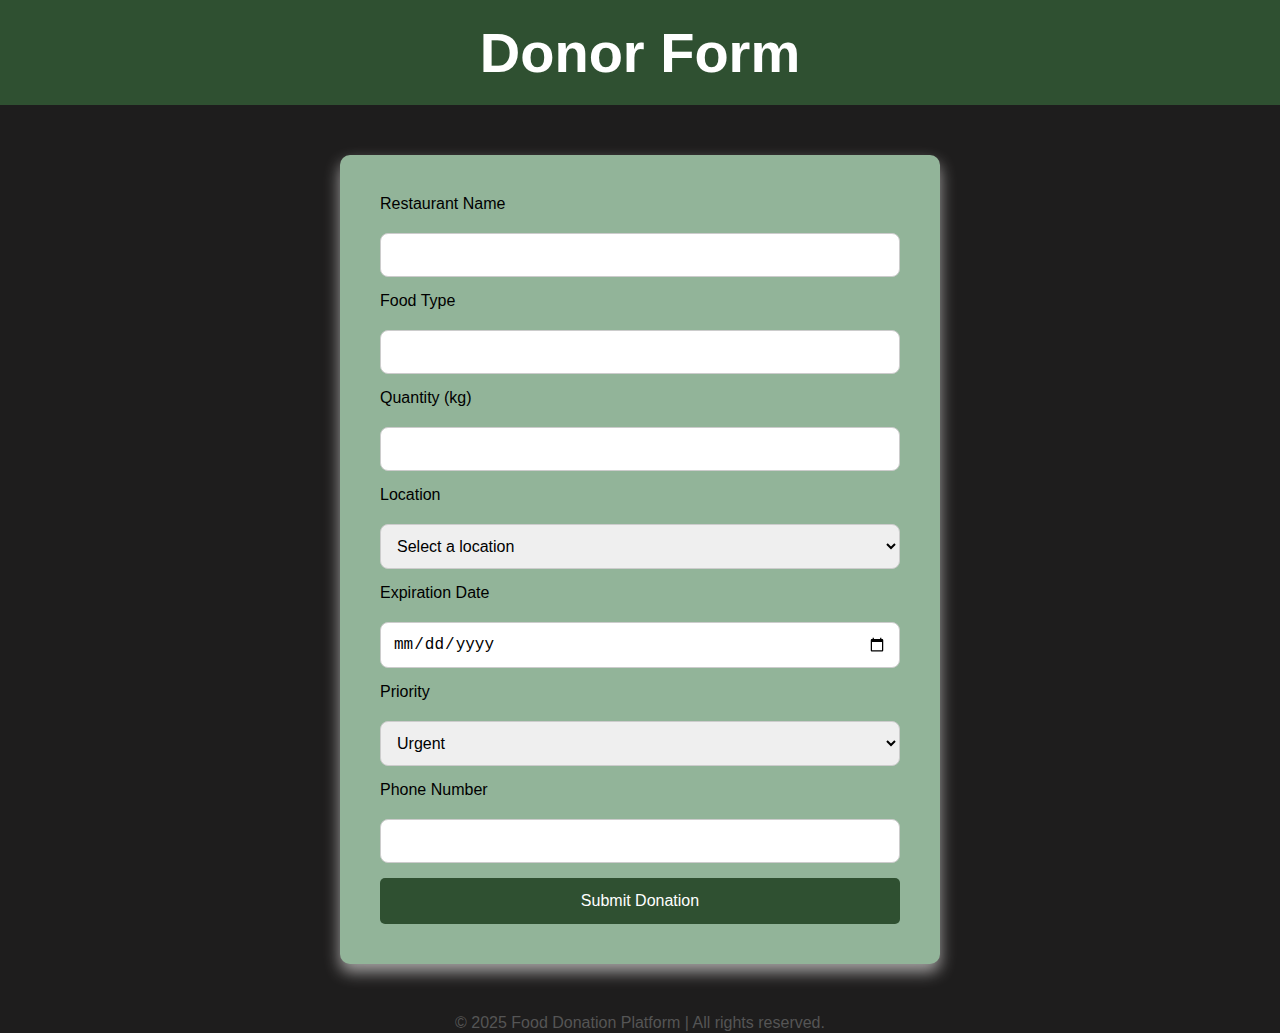
<file: donor-form.html>
<!DOCTYPE html>
<html lang="en">

<head>
    <meta charset="UTF-8">
    <meta name="viewport" content="width=device-width, initial-scale=1.0">
    <title>Donor Form - Food Donation Platform</title>
    <link rel="stylesheet" href="form-style.css">
</head>

<body>

    <header>
        <div class="navbar">
            <h1>Donor Form</h1>
        </div>
    </header>

    <div class="container">
        <form id="donorForm">
            <label for="restaurantName">Restaurant Name</label>
            <input type="text" id="restaurantName" name="restaurantName" required>

            <label for="foodType">Food Type</label>
            <input type="text" id="foodType" name="foodType" required>

            <label for="quantity">Quantity (kg)</label>
            <input type="number" id="quantity" name="quantity" required min="1" step="1">

            <label for="location">Location</label>
            <select id="location" name="location" required>
                <option value="">Select a location</option>
                <option value="Adyar">Adyar</option>
                <option value="Anna Nagar">Anna Nagar</option>
                <option value="T. Nagar">T. Nagar</option>
                <option value="Velachery">Velachery</option>
                <option value="Nungambakkam">Nungambakkam</option>
                <option value="Tambaram">Tambaram</option>
                <option value="Mylapore">Mylapore</option>
                <option value="Porur">Porur</option>
                <option value="Ambattur">Ambattur</option>
                <option value="Perambur">Perambur</option>
            </select>

            <label for="expirationDate">Expiration Date</label>
            <input type="date" id="expirationDate" name="expirationDate" required>

            <label for="priority">Priority</label>
            <select id="priority" name="priority" required>
                <option value="urgent">Urgent</option>
                <option value="normal">Normal</option>
            </select>

            <label for="contactInfo">Phone Number</label>
            <input type="text" id="contactInfo" name="contactInfo" required>

            <button type="submit">Submit Donation</button>
        </form>
    </div>

    <footer>
        <p>&copy; 2025 Food Donation Platform | All rights reserved.</p>
    </footer>

    <script src="donor-form-script.js"></script>

</body>

</html>
</file>
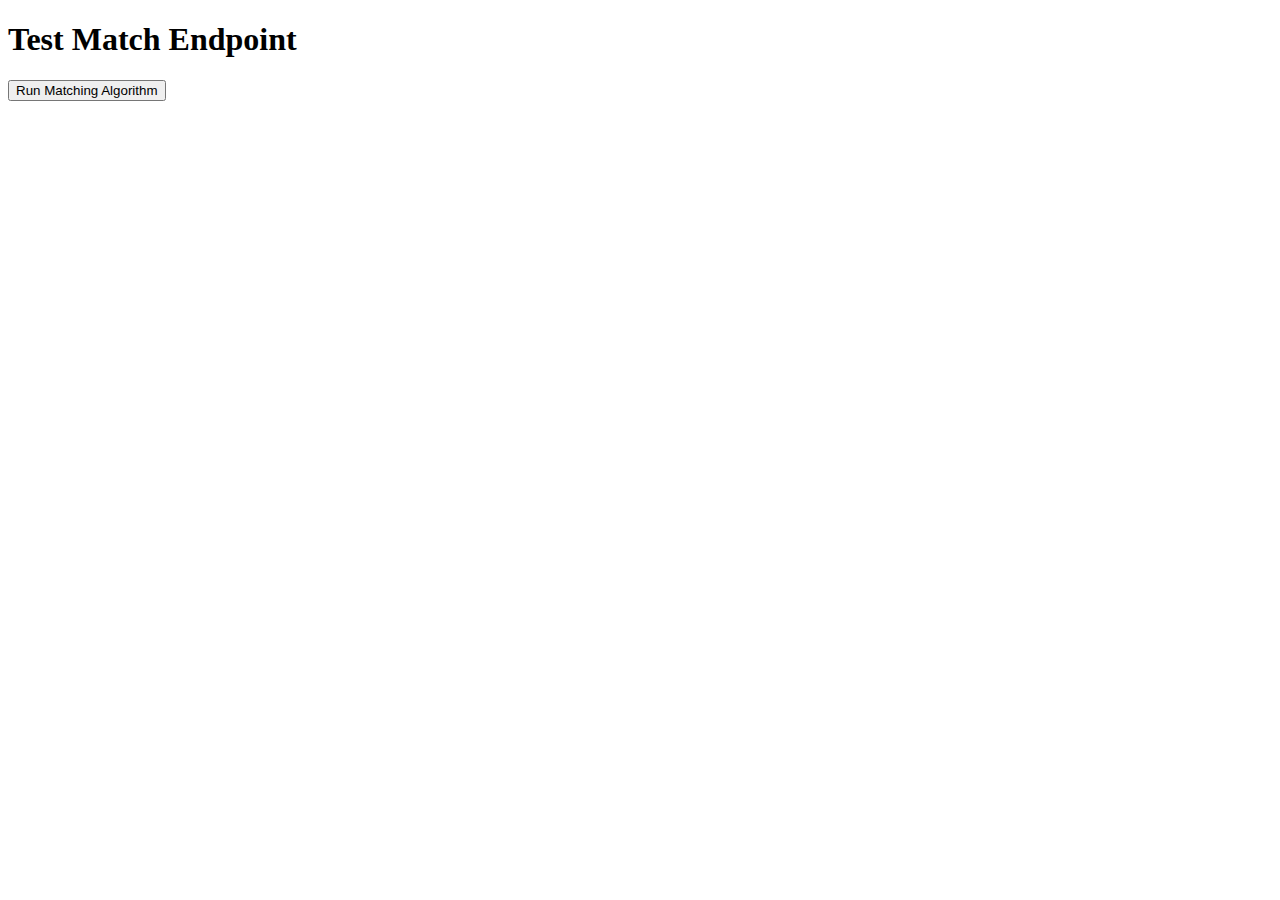
<file: match.html>
<!DOCTYPE html>
<html lang="en">
<head>
    <meta charset="UTF-8">
    <meta name="viewport" content="width=device-width, initial-scale=1.0">
    <title>Test Match Endpoint</title>
</head>
<body>
    <h1>Test Match Endpoint</h1>
    <button id="matchButton">Run Matching Algorithm</button>
    <div id="response"></div>

    <script>
        document.getElementById("matchButton").addEventListener("click", () => {
            fetch("https://sustain-a-bite-backend.onrender.com/match", {
                method: "POST",
                headers: {
                    "Content-Type": "application/json",
                },
            })
            .then(response => response.json())
            .then(data => {
                console.log(data);
                document.getElementById("response").innerHTML = `
                    <h3>Response</h3>
                    <pre>${JSON.stringify(data, null, 2)}</pre>
                `;
            })
            .catch(error => {
                console.error("Error:", error);
                document.getElementById("response").innerHTML = `
                    <h3>Error</h3>
                    <p>${error.message}</p>
                `;
            });
        });
    </script>
</body>
</html>
</file>
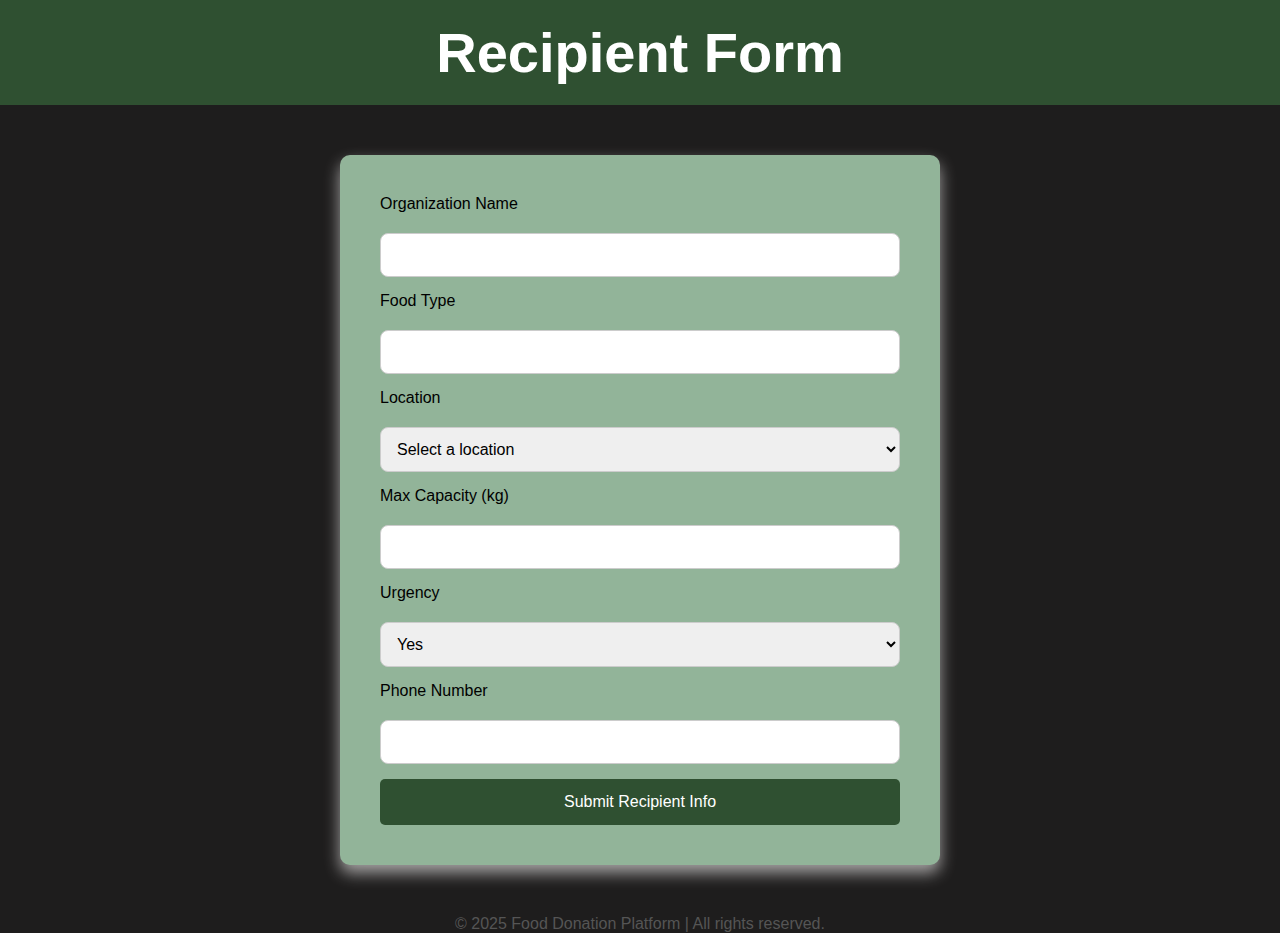
<file: recipient-form.html>
<!DOCTYPE html>
<html lang="en">

<head>
    <meta charset="UTF-8">
    <meta name="viewport" content="width=device-width, initial-scale=1.0">
    <title>Recipient Form - Food Donation Platform</title>
    <link rel="stylesheet" href="form-style.css">
</head>

<body>

    <header>
        <div class="navbar">
            <h1>Recipient Form</h1>
        </div>
    </header>

    <div class="container">
        <form id="recipientForm">
            <label for="organizationName">Organization Name</label>
            <input type="text" id="organizationName" name="organizationName" required>

            <label for="foodType">Food Type</label>
            <input type="text" id="foodType" name="foodType" required>

            <label for="recipientLocation">Location</label>
            <select id="recipientLocation" name="recipientLocation" required>
                <option value="">Select a location</option>
                <option value="Adyar">Adyar</option>
                <option value="Anna Nagar">Anna Nagar</option>
                <option value="T. Nagar">T. Nagar</option>
                <option value="Velachery">Velachery</option>
                <option value="Nungambakkam">Nungambakkam</option>
                <option value="Tambaram">Tambaram</option>
                <option value="Mylapore">Mylapore</option>
                <option value="Porur">Porur</option>
                <option value="Ambattur">Ambattur</option>
                <option value="Perambur">Perambur</option>
            </select>

            <label for="maxCapacity">Max Capacity (kg)</label>
            <input type="number" id="maxCapacity" name="maxCapacity" required min="1" step="1">

            <label for="urgency">Urgency</label>
            <select id="urgency" name="urgency" required>
                <option value="yes">Yes</option>
                <option value="no">No</option>
            </select>

            <label for="contactInfo">Phone Number</label>
            <input type="text" id="contactInfo" name="contactInfo" required>

            <button type="submit">Submit Recipient Info</button>
        </form>
    </div>

    <footer>
        <p>&copy; 2025 Food Donation Platform | All rights reserved.</p>
    </footer>

    <script src="recipient-form-script.js"></script>

</body>

</html>
</file>
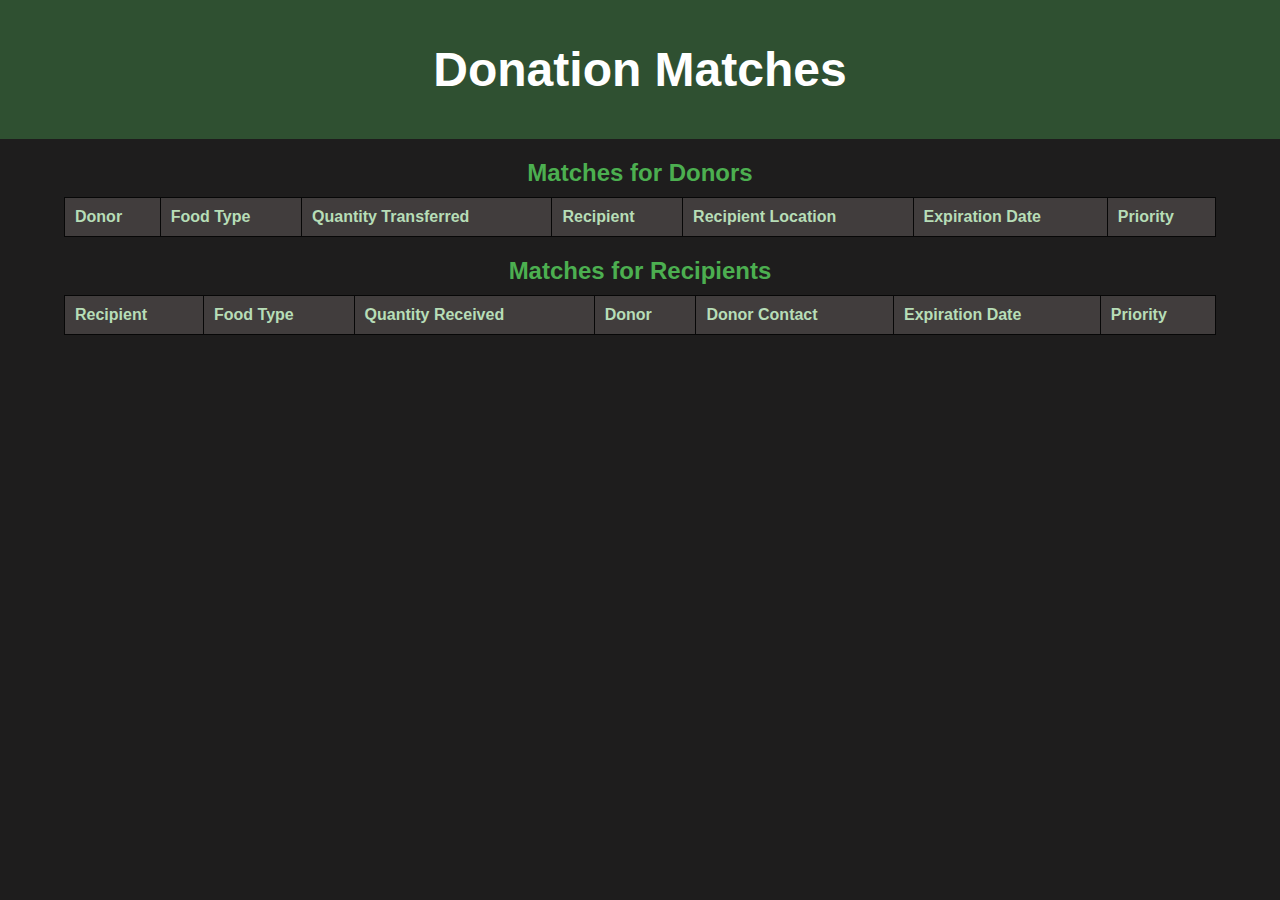
<file: results.html>
<!DOCTYPE html>
<html lang="en">
<head>
    <meta charset="UTF-8">
    <meta name="viewport" content="width=device-width, initial-scale=1.0">
    <title>Food Donation Matches</title>
    <link rel="stylesheet" href="results-style.css">
</head>
<body>
    <header>
        <h1>Donation Matches</h1>
    </header>
    <main>
        <section id="donor-section">
            <h2>Matches for Donors</h2>
            <table id="donor-table">
                <thead>
                    <tr>
                        <th>Donor</th>
                        <th>Food Type</th>
                        <th>Quantity Transferred</th>
                        <th>Recipient</th>
                        <th>Recipient Location</th>
                        <th>Expiration Date</th>
                        <th>Priority</th>
                    </tr>
                </thead>
                <tbody>
                    <!-- Donor matches will be dynamically inserted here -->
                </tbody>
            </table>
        </section>

        <section id="recipient-section">
            <h2>Matches for Recipients</h2>
            <table id="recipient-table">
                <thead>
                    <tr>
                        <th>Recipient</th>
                        <th>Food Type</th>
                        <th>Quantity Received</th>
                        <th>Donor</th>
                        <th>Donor Contact</th>
                        <th>Expiration Date</th>
                        <th>Priority</th>
                    </tr>
                </thead>
                <tbody>
                    <!-- Recipient matches will be dynamically inserted here -->
                </tbody>
            </table>
        </section>
    </main>
    <script src="results-script.js"></script>
</body>
</html>
</file>
<file: results-style.css>
body {
    font-family: Arial, sans-serif;
    margin: 0;
    padding: 0;
    background-color: #1e1d1d;
    color: #b7ddb7;
}

header {
    background-color: #2f5031;
    color: white;
    text-align: center;
    padding: 10px;
    font-size: 24px;
}

main {
    width: 90%;
    margin: 20px auto;
}

h2 {
    color: #4CAF50;
    margin-bottom: 10px;
    text-align: center;
}

table {
    width: 100%;
    border-collapse: collapse;
    margin-bottom: 20px;
}

th, td {
    padding: 10px;
    text-align: left;
    border: 1px solid #070707;
}

th {
    background-color:#413d3d;
}

tr:hover {
    background-color: #060606;
}
</file>
<file: form-style.css>
/* General Reset */

* {
    margin: 0;
    padding: 0;
    box-sizing: border-box;
}

body {
    font-family: 'Arial', sans-serif;
    background-color: #1e1d1d;
    color: #333;
    display: flex;
    flex-direction: column;
    align-items: center;
    justify-content: center;
    min-height: 100vh;
}


/* Navbar */

header {
    width: 100%;
    background-color: #2f5031;
    color: white;
    padding: 20px;
    font-size: 28px;
    text-align: center;
}


/* Form container */

.container {
    width: 100%;
    max-width: 600px;
    padding: 40px;
    background-color: #92b499;
    border-radius: 10px;
    box-shadow: 0px 8px 16px rgba(238, 235, 235, 0.652);
    margin-top: 50px;
}


/* Form Elements */

form {
    display: flex;
    flex-direction: column;
    gap: 15px;
}

label {
    font-size: 16px;
    color: #000000;
    margin-bottom: 5px;
}

input,
select {
    padding: 12px;
    font-size: 16px;
    border: 1px solid #ccc;
    border-radius: 8px;
    outline: none;
}

button {
    padding: 14px 20px;
    font-size: 16px;
    background-color: #2f5031;
    color: white;
    border: none;
    border-radius: 5px;
    cursor: pointer;
    transition: background-color 0.3s;
}

button:hover {
    background-color: #4CAF50;
}


/* Footer */

footer {
    margin-top: 50px;
    font-size: 16px;
    color: #555;
}
</file>
